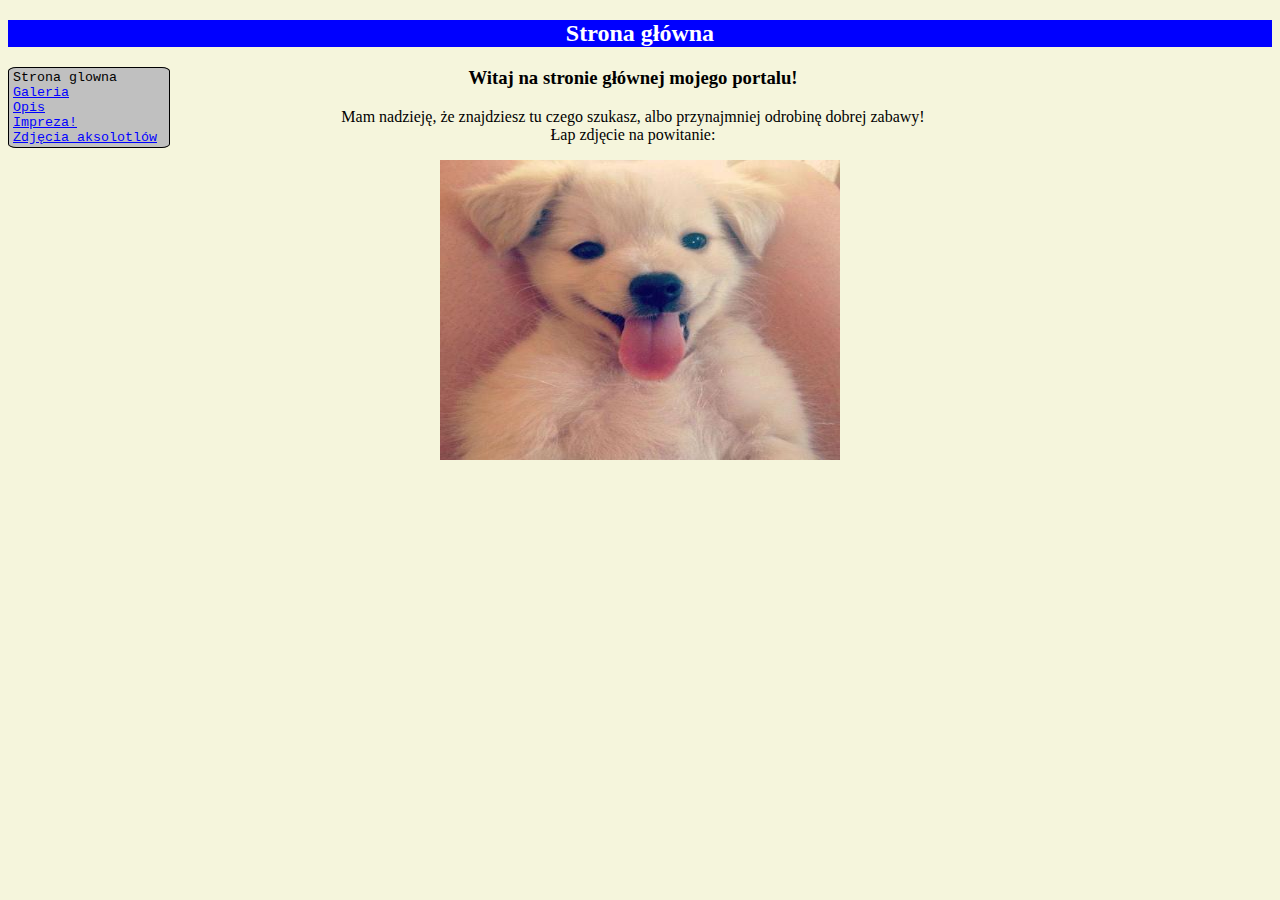
<file: WebFiles/Docker/www/index.html>
<!DOCTYPE html>
<html>
  <head>
    <title>Portal</title>
    <link rel="stylesheet" href="Style.css">
    <meta charset="UTF-8">
  </head>
  <body style="background-color: beige;">
  <h2>Strona główna</h2>
  <div style="text-align: center;">
    <div class="menu" style="text-align: left;">
    <ul>
    <li style="color: black;">Strona glowna</span></li>
    <li><a href="Zdjecia.html">Galeria</a></li>
    <li><a href="About.html">Opis</a></li>
    <li><a href="Rave.html">Impreza!</a></li>
    <li><a target="_blank" href="https://www.gettyimages.com/photos/axolotl">Zdjęcia aksolotlów</a></li>
    </ul>
    </div>
    <div style="margin-right: 11em;">
    <h3>
       Witaj na stronie głównej mojego portalu!
    </h3>
    <p>
       Mam nadzieję, że znajdziesz tu czego szukasz, albo przynajmniej odrobinę dobrej zabawy!<br>
       Łap zdjęcie na powitanie:
    </p>
    </div>
    <img src="DogBear.jpg"  width="400" height="300" alt="Coś poszło nie tak...">
  </div>
  </body>
</html>
</file>
<file: WebFiles/Docker/www/Style.css>
@charset "UTF-8";
h2 {
  font-family: 'Times New Roman',Times,Georgia,FreeSerif,serif;
  color: white;
  background-color: blue;
  text-align: center;
}

a {
  color: blue;
}

div.menu 
{
  font: 10pt 'Courier New',Courier,FreeMono,monospace;
  background: #C0C0C0;
  border: thin solid #000000;
  width: 12em;
  border-radius: 5%;
  color: #0000FF;
  text-align: left;
  float: left;
}

ul {
   list-style-type: none;
   padding-left: 2px;
   margin: 2px;
}

.ravage {
  color:black;
  font-weight:bold;
  animation: rave 0.5s infinite;
}

@keyframes rave {
  0% {background-color: purple;}
  14%{background-color: indigo;}
  29%{background-color: blue;}
  43%{background-color: green;}
  57%{background-color: orange;}
  72%{background-color: yellow;}
  86%{background-color: red;}
  100% {background-color: purple;}
}
</file>
